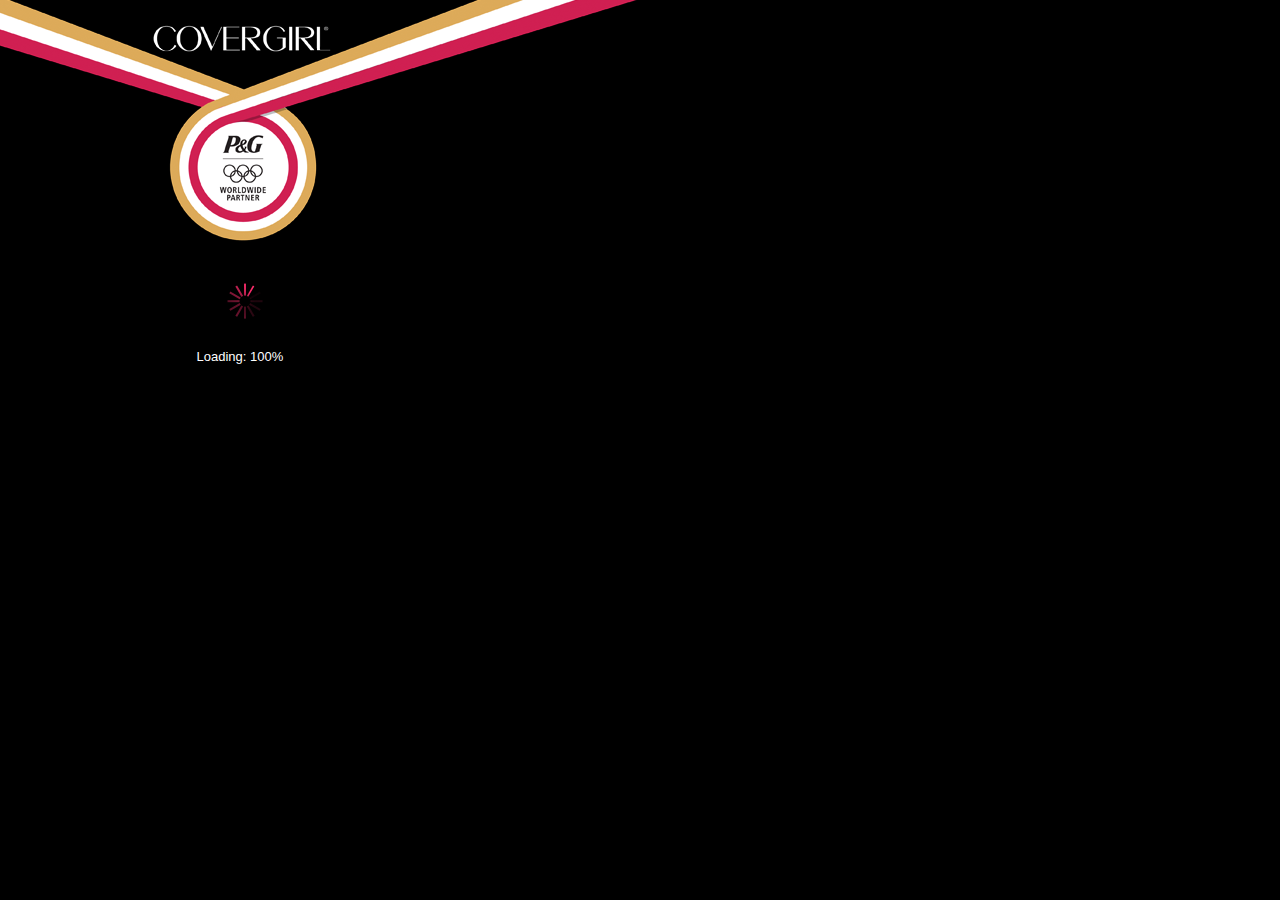
<file: index.html>
<!doctype html>
<!--[if lt IE 7]> <html class="no-js ie6 oldie" lang="en"> <![endif]-->
<!--[if IE 7]>    <html class="no-js ie7 oldie" lang="en"> <![endif]-->
<!--[if IE 8]>    <html class="no-js ie8 oldie" lang="en"> <![endif]-->
<!--[if gt IE 8]><!--> <html class="no-js" lang="en"> <!--<![endif]-->
<head>
  <meta charset="utf-8">
  <meta http-equiv="X-UA-Compatible" content="IE=edge,chrome=1">
  <title> Olympic Games</title>
  <meta name="description" content=" Olympic Games">  
  <meta name="viewport" content="width=device-width, initial-scale=1, maximum-scale=1">
  <meta name="robots" content="nofollow" />
  <!-- put favicon.ico later -->

  <link rel="stylesheet" href="css/main.css">
  
  <script src="js/libs/modernizr-2.5.3.min.js"></script>


</head>

<body>

<div id="wrapper" class="home">
<div id="container">
<!-- display a logo and loading txt while we load the stuff  -->
<div id="preloader">
	<img class="pre-logo" src="img/layout/cg-logo.png" width="944" height="342" alt="Preload Logo" />		
	<div id="loadinggif"><img src="img/layout/ajax-loader.gif" alt="Loading.." />
	<div id="loadingtext">Loading...</div></div>
</div>  

<div id="logo"></div>
	
	<div id="background-image-1"></div>
	<div id="background-image-2"></div>
	<div id="background-image-3"></div>
	
	<p class="home-caption">Click to discover our athletes and find your inner strength and beauty!</p>
	<div id="call-outs">
		<div id="marlen" class="call-out">
			<p><a href="detail.html#marlen_story" title="Marlen" data-athlete="marlen">Marlen Esparaza - U.S. Boxing</a></p>
		</div>
		<div id="jen" class="call-out">
			<p><a href="detail.html#jennifer_story" title="Jennifer" data-athlete="jennifer">Jennifer Kessy - U.S. Volleyball</a></p>
		</div>
		<div id="mary" class="call-out last">			
			<p><a href="detail.html#mary_story" title="Mary" data-athlete="mary">Mary Spencer - U.S. Boxing</a></p>
		</div>
		<div class="clear"></div>
	 </div>
	
	
	<!-- Bottom -->	
	<div id="bottom">
		<div id="twitter">Cheer for our girls on Twitter! <a href="https://twitter.com/" target="_blank">#strongbeautiful</a></div>
		<div id="footer">
			<ul>
				<li class="contact-us"><a href="#" title="Contact Us" target="_blank">Contact Us</a></li>
				<li class="terms"><a href="#" title="Terms and Conditions" target="_blank">Terms and Conditions</a></li>
				<li class="privacy"><a href="#" title="Privacy Statement" target="_blank">Privacy Statement</a></li>
				<li class="facebook"><a href="https://www.facebook.com/" title="Facebook" target="_blank">Facebook</a></li>
				<li class="twitter"><a href="https://www.twitter.com/" title="Twitter" target="_blank">Twitter</a></li>
				<li class="youtube last"><a href="http://www.youtube.com/user/" title="Youtube" target="_blank">Youtube</a></li>				
			</ul>
			<div class="clear"></div>
		</div>
	</div>
</div><!-- end container -->
</div><!-- end wrapper -->

	
  <script type="text/javascript">
		var  =  || {};
		.Config = {
        //server side config if any			
		};
  </script>  
  
  <!-- Grab Google CDN's jQuery, with a protocol relative URL; fall back to local if offline -->
  <script src="//ajax.googleapis.com/ajax/libs/jquery/1.7.2/jquery.min.js"></script>
  <script>window.jQuery || document.write('<script src="js/libs/jquery-1.7.2.min.js"><\/script>')</script>


  <!-- scripts concatenated and minified via ant build script-->    

  <script type='text/javascript' src='js/libs/jquery.scrollTo-min.js'></script>
  <script type='text/javascript' src='js/libs/jquery.localscroll-1.2.7-min.js'></script>  
  <script type='text/javascript' src='js/libs/jquery.touchwipe.1.1.1.js'></script>  
  <script type='text/javascript' src='js/preloadImages.js'></script>
  <script type='text/javascript' src='js/rotateBgImages.js'></script>
  <script type='text/javascript' src='js/default.js'></script>  
    
  <!-- end scripts-->

	

  <script>
    window._gaq = [['_setAccount','UA-1733921-1'],['_trackPageview'],['_trackPageLoadTime']];
    Modernizr.load({
      load: ('https:' == location.protocol ? '//ssl' : '//www') + '.google-analytics.com/ga.js'
    });
  </script>


  <!-- Prompt IE 6 users to install Chrome Frame. Remove this if you want to support IE 6.
       chromium.org/developers/how-tos/chrome-frame-getting-started -->
  <!--[if lt IE 7 ]>
    <script src="//ajax.googleapis.com/ajax/libs/chrome-frame/1.0.3/CFInstall.min.js"></script>
    <script>window.attachEvent('onload',function(){CFInstall.check({mode:'overlay'})})</script>
  <![endif]-->
  
</body>
</html>
</file>
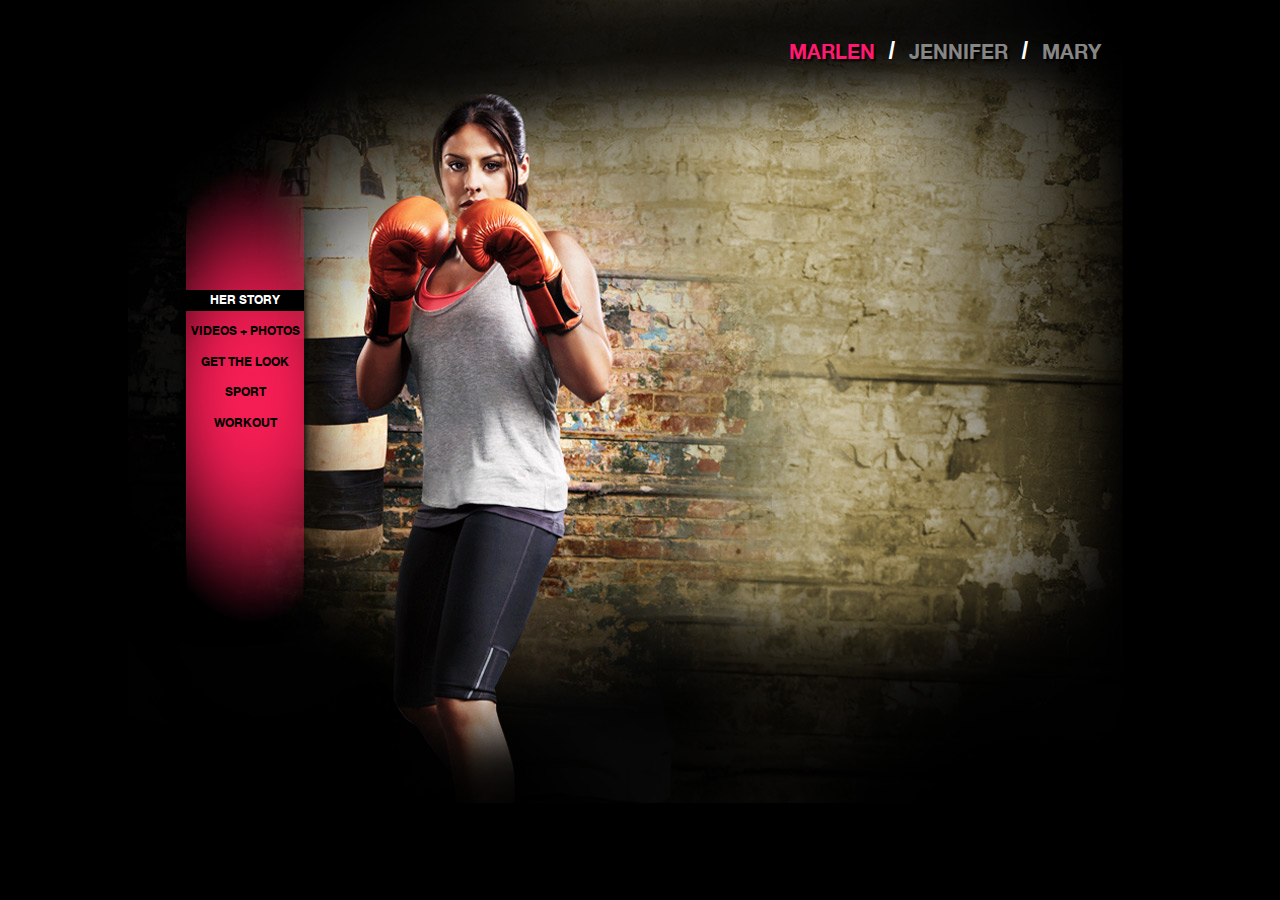
<file: detail.html>
<!doctype html>
<!--[if lt IE 7]> <html class="no-js ie6 oldie" lang="en"> <![endif]-->
<!--[if IE 7]>    <html class="no-js ie7 oldie" lang="en"> <![endif]-->
<!--[if IE 8]>    <html class="no-js ie8 oldie" lang="en"> <![endif]-->
<!--[if gt IE 8]><!--> <html class="no-js" lang="en"> <!--<![endif]-->
<head>
  <meta charset="utf-8">
  <meta http-equiv="X-UA-Compatible" content="IE=edge,chrome=1">
  <title> Olympic Games</title>
  <meta name="description" content=" Olympic Games">  
  <meta name="viewport" content="width=device-width, initial-scale=1, maximum-scale=1">
  <meta name="robots" content="nofollow" />
  <!-- put favicon.ico later -->
  
  <!-- Main fleXcroll styles for modern browsers-->
  <link rel="stylesheet" href="css/flexcrollstyles.css" type="text/css" />
  <!--[if IE 6]>
  <link href="css/flexcroll_ie6_styles.css" rel="stylesheet" type="text/css" />
  <![endif]-->  
  <link rel="stylesheet" href="css/font.css" type="text/css" />  
  <link rel="stylesheet" href="css/main.css" type="text/css" />
  
  <!--  jqModal Styling -->
  <link type="text/css" rel="stylesheet" media="all" href="css/jqModal.css" />
  
  <script src="js/libs/modernizr-2.5.3.min.js"></script>
 
  
</head>

<body>
<div id="wrapper">

<div id="container">
	<div id="logo"><a href="index.html"></a></div>
	<div id="top">		
		<div id="top_nav">
			<ul id="main_nav"><!-- load the first girl by default -->
				<li id="marlen"><a href="#marlen_story" title="Marlen" class="active" data-athlete="marlen">Marlen</a></li>
				<li class="divider">/</li>
				<li id="jennifer"><a href="#jennifer_story" title="Jennifer" data-athlete="jennifer">Jennifer</a></li>
				<li class="divider">/</li>
				<li id="mary" class="last"><a href="#mary_story" title="Mary" data-athlete="mary">Mary</a></li>
			</ul>			
		</div>		
		<div id="left_nav">    
			<ul id="subsection_nav"><!-- load the first girl's sections by default -->			  
			  <li id="story"><a href="#marlen_story" title="Her Story" class="active" data-section="story">Her story</a></li>
			  <!-- <li id="qa"><a href="#marlen_qa" title="QA" data-section="qa">Q &amp; A</a></li>	-->
			  <li id="watch"><a href="#marlen_watch" title="Videos and Photos" data-section="watch">Videos &#43; Photos</a></li>
			  <li id="look"><a href="#marlen_look" title="Get the look" data-section="look">Get the look</a></li>
			  <li id="sport"><a href="#marlen_sport" title="sport" data-section="sport">sport</a></li>
			  <li id="workout"><a href="#marlen_workout" title="workout" data-section="workout">workout</a></li> 
			  <!-- <li id="recipe"><a href="#marlen_recipe" title="recipe" data-section="recipe">recipe</a></li>			-->  
			</ul>			
		</div>		
	</div>																
	<div id="content">
		<div class="section">
				<div class="sub story" id="marlen_story">
					<h2>Marlen Bio</h2>					
				</div>
				<div class="sub story" id="jennifer_story">
					<h2>Jen Bio</h2>															
				</div>
				<div class="sub story" id="mary_story">
					<h2>Mary Bio</h2>					
				</div>		
		</div>
		<!-- 
		<div class="section">
				<div class="sub" id="marlen_qa">
					<h2>Marlen Q &amp; A</h2>
				</div>
				<div class="sub" id="jennifer_qa">
					<h2>Jen Q &amp; A</h2>
				</div>
				<div class="sub" id="mary_qa">
					<h2>Mary Q &amp; A</h2>
				</div>
			</div>
		-->
		<div class="section">
				<div class="sub" id="marlen_watch">
					<h2>Marlen Watch</h2>
				</div>
				<div class="sub" id="jennifer_watch">
					<h2>Jen Watch</h2>
				</div>
				<div class="sub" id="mary_watch">
					<h2>Mary Watch</h2>
				</div>								
			</div>
		<div class="section">
				<div class="sub" id="marlen_look">
					<h2>Marlen Look</h2>
				</div>
				<div class="sub" id="jennifer_look">
					<h2>Jen Look</h2>
				</div>
				<div class="sub" id="mary_look">
					<h2>Mary Look</h2>
				</div>
			</div>
		<div class="section">
				<div class="sub" id="marlen_sport">
					<h2>Marlen Sport</h2>
				</div>
				<div class="sub" id="jennifer_sport">
					<h2>Jen Sport</h2>					
				</div>
				<div class="sub" id="mary_sport">
					<h2>Mary Sport</h2>
				</div>
			</div>		 
		<div class="section">
				<div class="sub" id="marlen_workout">
					<h2>Marlen Workout</h2>
				</div>
				<div class="sub" id="jennifer_workout">
					<h2>Jen Workout</h2>
				</div>
				<div class="sub" id="mary_workout">
					<h2>Mary Workout</h2>
				</div>
			</div>
		
		<!-- 
		<div class="section">
				<div class="sub" id="marlen_recipe">
					<h2>Marlen Recipe</h2>
				</div>
				<div class="sub" id="jennifer_recipe">
					<h2>Jen Recipe</h2>
				</div>
				<div class="sub" id="mary_recipe">
					<h2>Mary Recipe</h2>
				</div>
			</div>
		-->
	</div>
	<div class="jqmWindow" id="look-modal">
		<a href="#" class="jqmClose">Close x</a>		
		<div class="copy">
			<h2> Olympic Games Limited-Edition Products</h2>
			<p>Your favorite  products are going for the gold! Find our  Olympic Games Limited-Edition Packaging at a store near you.</p>
		</div>
	</div>
	

	<!-- Bottom -->	
	<div id="bottom">
		<div id="twitter">Cheer for our girls on Twitter! <a href="https://twitter.com/" target="_blank">#strongbeautiful</a></div>
		<div id="footer">
			<ul>
				<li class="contact-us"><a href="#" title="Contact Us" target="_blank">Contact Us</a></li>
				<li class="terms"><a href="#" title="Terms and Conditions" target="_blank">Terms and Conditions</a></li>
				<li class="privacy"><a href="#" title="Privacy Statement" target="_blank">Privacy Statement</a></li>
				<li class="facebook"><a href="https://www.facebook.com/" title="Facebook" target="_blank">Facebook</a></li>
				<li class="twitter"><a href="https://www.twitter.com/" title="Twitter" target="_blank">Twitter</a></li>
				<li class="youtube last"><a href="http://www.youtube.com/user/" title="Youtube" target="_blank">Youtube</a></li>				
			</ul>
			<div class="clear"></div>
		</div>
	</div>
</div><!-- end container -->
</div><!-- end wrapper -->

	
  <script type="text/javascript">
		var  =  || {};
		.Config = {
        //server side config if any			
		};
  </script>  
  
  <!-- Grab Google CDN's jQuery, with a protocol relative URL; fall back to local if offline -->
  <script src="//ajax.googleapis.com/ajax/libs/jquery/1.7.2/jquery.min.js"></script>
  <script>window.jQuery || document.write('<script src="js/libs/jquery-1.7.2.min.js"><\/script>')</script>


  <!-- scripts concatenated and minified via ant build script-->    

  <script type='text/javascript' src='js/libs/jquery.scrollTo-min.js'></script>
  <script type='text/javascript' src='js/libs/jquery.localscroll-1.2.7-min.js'></script>  
  <script type='text/javascript' src='js/libs/jquery.touchwipe.1.1.1.js'></script>  
  <script type='text/javascript' src='js/libs/flexcroll.js'></script>  
  <script type='text/javascript' src='js/libs/jquery.cycle.all.js'></script>  
  <script type="text/javascript" src="js/libs/jqModal.js"></script>
  <script type='text/javascript' src='js/default.js'></script>  
  
              
 
<script type="text/javascript" src="http://cdn.socialtwist.com/2011102855189/script.js"></script>

  <!--[if lt IE 9]>
	<script src="http://css3-mediaqueries-js.googlecode.com/svn/trunk/css3-mediaqueries.js"></script>
	<script src="js/libs/json2.js"></script>
<![endif]-->
  
  <!-- end scripts-->

	
 



  <!-- Prompt IE 6 users to install Chrome Frame. Remove this if you want to support IE 6.
       chromium.org/developers/how-tos/chrome-frame-getting-started -->
  <!--[if lt IE 7 ]>
    <script src="//ajax.googleapis.com/ajax/libs/chrome-frame/1.0.3/CFInstall.min.js"></script>
    <script>window.attachEvent('onload',function(){CFInstall.check({mode:'overlay'})})</script>
  <![endif]-->
  
</body>
</html>
</file>
<file: css/main.css>
/* =============================================================================
   HTML5 display definitions
   ========================================================================== */

article, aside, details, figcaption, figure, footer, header, hgroup, nav, section { display: block; }
audio, canvas, video { display: inline-block; *display: inline; *zoom: 1; }
audio:not([controls]) { display: none; }
[hidden] { display: none; }

/* =============================================================================
   Base
   ========================================================================== */

/*
 * 1. Correct text resizing oddly in IE6/7 when body font-size is set using em units
 * 2. Force vertical scrollbar in non-IE
 * 3. Prevent iOS text size adjust on device orientation change, without disabling user zoom: h5bp.com/g
 */

html { font-size: 100%; overflow-y: scroll; -webkit-text-size-adjust: 100%; -ms-text-size-adjust: 100%;height:100%; }

body { margin: 0; font-size: 13px; line-height: 1.231; background: #000;height:100%; }

body, button, input, select, textarea { font-family: sans-serif; color: #222; }

/* 
 * Remove text-shadow in selection highlight: h5bp.com/i
 * These selection declarations have to be separate
 * Also: hot pink! (or customize the background color to match your design)
 */

::-moz-selection { background: #fe57a1; color: #fff; text-shadow: none; }
::selection { background: #fe57a1; color: #fff; text-shadow: none; }


/* =============================================================================
   Links
   ========================================================================== */

a { color: #00e; text-decoration: none; }
a:visited { color: #551a8b; }
a:hover { color: #06e; }
a:focus { outline: none; noFocusLine: expression(this.onFocus=this.blur());}

/* Improve readability when focused and hovered in all browsers: h5bp.com/h */
a:hover, a:active { outline: 0; }


/* =============================================================================
   Typography
   ========================================================================== */

abbr[title] { border-bottom: 1px dotted; }

b, strong { font-weight: bold; }

blockquote { margin: 1em 40px; }

dfn { font-style: italic; }

hr { display: block; height: 1px; border: 0; border-top: 1px solid #ccc; margin: 1em 0; padding: 0; }

ins { background: #ff9; color: #000; text-decoration: none; }

mark { background: #ff0; color: #000; font-style: italic; font-weight: bold; }

/* Redeclare monospace font family: h5bp.com/j */
pre, code, kbd, samp { font-family: monospace, monospace; _font-family: 'courier new', monospace; font-size: 1em; }

/* Improve readability of pre-formatted text in all browsers */
pre { white-space: pre; white-space: pre-wrap; word-wrap: break-word; }

q { quotes: none; }
q:before, q:after { content: ""; content: none; }

small { font-size: 85%; }

/* Position subscript and superscript content without affecting line-height: h5bp.com/k */
sub, sup { font-size: 75%; line-height: 0; position: relative; vertical-align: baseline; }
sup { top: -0.5em; }
sub { bottom: -0.25em; }


/* =============================================================================
   Lists
   ========================================================================== */

ul, ol { margin:0 ; padding:0; list-style: none;}
dd { margin: 0 0 0 40px; }
nav ul, nav ol { list-style: none; list-style-image: none; margin: 0; padding: 0; }


/* =============================================================================
   Embedded content
   ========================================================================== */

/*
 * 1. Improve image quality when scaled in IE7: h5bp.com/d
 * 2. Remove the gap between images and borders on image containers: h5bp.com/e 
 */

img { border: 0; -ms-interpolation-mode: bicubic; vertical-align: middle; }

/*
 * Correct overflow not hidden in IE9 
 */

svg:not(:root) { overflow: hidden; }


/* =============================================================================
   Figures
   ========================================================================== */

figure { margin: 0; }


/* =============================================================================
   Forms
   ========================================================================== */

form { margin: 0; }
fieldset { border: 0; margin: 0; padding: 0; }

/* Indicate that 'label' will shift focus to the associated form element */
label { cursor: pointer; }

/* 
 * 1. Correct color not inheriting in IE6/7/8/9 
 * 2. Correct alignment displayed oddly in IE6/7 
 */

legend { border: 0; *margin-left: -7px; padding: 0; }

/*
 * 1. Correct font-size not inheriting in all browsers
 * 2. Remove margins in FF3/4 S5 Chrome
 * 3. Define consistent vertical alignment display in all browsers
 */

button, input, select, textarea { font-size: 100%; margin: 0; vertical-align: baseline; *vertical-align: middle; }

/*
 * 1. Define line-height as normal to match FF3/4 (set using !important in the UA stylesheet)
 * 2. Correct inner spacing displayed oddly in IE6/7
 */

button, input { line-height: normal; *overflow: visible; }

/*
 * Reintroduce inner spacing in 'table' to avoid overlap and whitespace issues in IE6/7
 */

table button, table input { *overflow: auto; }

/*
 * 1. Display hand cursor for clickable form elements
 * 2. Allow styling of clickable form elements in iOS
 */

button, input[type="button"], input[type="reset"], input[type="submit"] { cursor: pointer; -webkit-appearance: button; }

/*
 * Consistent box sizing and appearance
 */

input[type="checkbox"], input[type="radio"] { box-sizing: border-box; }
input[type="search"] { -webkit-appearance: textfield; -moz-box-sizing: content-box; -webkit-box-sizing: content-box; box-sizing: content-box; }
input[type="search"]::-webkit-search-decoration { -webkit-appearance: none; }

/* 
 * Remove inner padding and border in FF3/4: h5bp.com/l 
 */

button::-moz-focus-inner, input::-moz-focus-inner { border: 0; padding: 0; }

/* 
 * 1. Remove default vertical scrollbar in IE6/7/8/9 
 * 2. Allow only vertical resizing
 */

textarea { overflow: auto; vertical-align: top; resize: vertical; }

/* Colors for form validity */
input:valid, textarea:valid {  }
input:invalid, textarea:invalid { background-color: #f0dddd; }


/* =============================================================================
   Tables
   ========================================================================== */

table { border-collapse: collapse; border-spacing: 0; }
td { vertical-align: top; }


/* ==|== primary styles =====================================================
   Author: Ohn	
   ========================================================================== */
/* General ***/
.clear {clear: both; font-size; 1px; height: 0; overflow: hidden}

/* Structure ***/
/* page container */
#wrapper {
		width: 100%; 
		margin: 0 auto;
		position: relative;
		height:100%;
	}
	#container {
		position: relative;
		width: 1024px; 
		background: #000;
		margin: 0 auto;
		}
	#logo {
		width: 944px;height: 342px;
		background: transparent url(../img/layout/cg-logo.png) no-repeat 0 0;	
		position: relative; top: -93px; left:-356px;
		z-index: 2998;
		display: none; 
		margin: 0; padding: 0;
		}
		#logo a {
			display: block;
			height: 130px;
			left: 398px;
			position: absolute;
			text-indent: -9999px;
			top: 200px;
			width: 144px;
			}
	#preloader {
		width: 1944px;height: 972px;margin: 0 auto 0 -365px;top: -93px;
		position: absolute;z-index: 2999;
		background-color:#000;
		}
	#preloader .pre-logo {
	    padding-left:365px;
		}
	#loadingtext {}
	#loadinggif {width: 365px; height: 100px; margin: 0 auto;color: #fff;}

/* top */
	#top #left_nav {
		width: 130px; height: 460px;
		background: transparent url(../img/layout/left-nav.png) no-repeat 0 0;
		position: absolute; top: 165px; left: 52px; z-index: 2997;
		}	 
	#top #left_nav ul {
		margin: 125px 0 0 0; padding: 0;
		list-style: none;
		text-align: center;
		}
	#top #left_nav ul li {
		margin: 0 0 10px 0;
		}
	#top #left_nav a, #top #left_nav a:visited, body.touch #top #left_nav a:hover {
		font-family: 'HelveticaNeueLTStdBold'; font-size: 12px; 
		color: #000; 
		text-transform: uppercase; 	
		display: block; width: 118px;
		margin: 0 0 0 6px; padding: 3px 0; 
		background: none;
		}	
	#top #left_nav a.active, body.touch #top #left_nav a.active, #top #left_nav a:hover {
		background: #000000; color: #ffffff;
		}
	#top #top_nav {
		position: absolute; top: 36px; right: 5%; z-index: 2998;
		}
	#top #top_nav  ul {
		margin: 0; padding: 0;
		list-style: none;
		}	
	#top #top_nav  ul  li {
		display: inline;
		}
	#top #top_nav  ul  li.divider {
		color:#FFF;
		padding:0 10px;
		font-size: 24px;
		font-weight: bold;
		}
	#top #top_nav  ul  li.last {
		margin-right: 0;
		}
	#top #top_nav  ul  li a, #top #top_nav  ul  li a:visited,body.touch #top #top_nav  ul  li a:hover {
		font-family: 'HelveticaNeueLTStdBold'; font-size: 20px; color: #868685; 
		text-transform: uppercase; 		
		text-shadow: 2px 2px 2px #000;
		}
	#top #top_nav  ul  li a.active, body.touch #top #top_nav  ul  li a.active, #top #top_nav  ul  li a:hover {
		color: #ff196f;
		}
	
/* bottom */
#bottom {
	position: absolute; top:85%; z-index: 2998; 
	left: 0; display: none;
	}		
	#bottom #twitter {
		background: transparent url(../img/layout/twitter-bg.png) no-repeat 0 0;
		height: 35px; width: 831px;
		margin: 0 auto; padding: 13px 0 0 165px;
		color: #000; font-style: italic; font-size: 14px;
	}	
		#bottom #twitter a, #bottom #twitter a:visited {
			color: #000; font-weight: bold;
		}
		#bottom #twitter a:hover {
			text-decoration: underline;
		}
	#bottom #footer ul {
	  list-style: none outside none;
	  margin: -10px 0 0 164px;
	  padding: 0;
	}		
	#bottom #footer  ul li {
		display: block; float: left;
		margin: 0; padding: 0;			
	}
	#bottom #footer  ul li.last a{
		padding-right: 0;
		border-right: none;
	}
	#bottom #footer  ul li a, #bottom #footer  ul li a:visited {
		text-transform: uppercase;
		font-size: 8px; color: #808080;	
		margin: 0;
		padding: 0 5px;
		border-right: 1px solid #808080;
		}		
	#bottom #footer  ul li a, #bottom #footer  ul li a:visited {
		color: #808080;
		}
	#bottom #footer  ul li.facebook a, #bottom #footer  ul li.twitter a, #bottom #footer  ul li.youtube a {
		display: block; text-indent: -9999px;
		}	
	#bottom #footer  ul li.facebook a {
		width: 42px; height: 10px;  
		background: transparent url(../img/layout/facebook.png) no-repeat 0 0;	
		margin: 4px 0 0 5px; padding-right: 0;
		}
	#bottom #footer  ul li.twitter a { 
		width: 38px; height: 10px;
		background: transparent url(../img/layout/twitter.png) no-repeat 0 0;	
		margin: 5px 0 0 5px; padding-right: 0;
		}
	#bottom #footer  ul li.youtube a { 
		width: 33px; height: 13px;
		background: transparent url(../img/layout/youtube.png) no-repeat 0 0;	
		margin: 3px 0 0 5px;
		}
		#bottom #footer .language {
			float: right;
			}	
			#bottom #footer .language, #bottom #footer .language a {
				text-transform: uppercase; font-weight: bold; color: #808080;
				font-size: 10px;
				}
				#bottom #footer .language a:hover, #bottom #footer .language .active {
					color: #ffffff;
					}
				#bottom #footer .language .divider {			
					color: #FF196F	
				}	
		
/* home */
.home #background-image-1 {
	background: transparent url(../img/home/home_bg1.jpg) no-repeat top right;	
	width: 1010px; height: 972px;
	position: absolute; top: 0;
	z-index: 2990;
	display: none;
	}
.home #background-image-2 {
	background: transparent url(../img/home/home_bg2.jpg) no-repeat top right;	
	width: 1010px; height: 972px;
	position: absolute; top: 0;
	z-index: 2991;
	display: none;
	}
.home #background-image-3 {
	background: transparent  url(../img/home/home_bg3.jpg) no-repeat top right;	
	width: 1010px; height: 972px;
	position: absolute; top: 0;
	z-index: 2992;
	display: none;
	}	
	.home .home-caption {		
		font-weight: bold; font-size: 12px; color: #ffffff;
		position: absolute; top: 480px; left: 102px; z-index: 2998;
		display: none;
		}
	.home #call-outs {		
		position: absolute;	top: 520px; left: 102px;
		z-index: 2998;
		width: 816px; height: 122px;
		display: none;
		}
	.home .call-out {
		width: 260px; height: 122px; float: left;	
		margin: 0 18px 0 0;
		}
		.home .call-out p {
			padding: 0; margin: 0;
			}
	.home .call-out.last {
		margin-right: 0;
		}
	.home .call-out h2 {
		text-indent: -9999px;
		}
	.home .call-out a {
		display: block; width: 260px; height: 122px;
		text-indent: -9999px;
		}		
	.home #marlen {
		background: transparent url(../img/home/marlen-tout.jpg) no-repeat top center;
		}
	.home #jen {
		background: transparent url(../img/home/jen-tout.jpg) no-repeat top center;
		}
	.home #mary {
		background: transparent url(../img/home/mary-tout.jpg) no-repeat top center;
		}	
		
/* Sections ***/
#content, .section{
	padding:0;
	margin:0;
	list-style:none;
}
#content{ /* view port */
	float:left; overflow:hidden;
	width:100%; height:803px;		
    position: absolute; left: 0; top: 0; /*z-index:2996;	*/
}

.section{
	width:3072px;
	position:relative;	
}

	.section .sub{
		position:relative;
		float:left;
		padding:0;
		width:1024px;
		height:803px;	
	}
		.section .sub p{
			width:550px;
			/*margin:16px 0;*/
			font-size:80%;
			line-height:1.4em;
		}
		.section .next, .section .prev{
			font-size:18px;
			position:absolute;
			bottom:15px;
			letter-spacing:-2px;
		}
		.section .next{
			right:30px;
		}
		.section .prev{
			left:30px;
		}
		.section h2 {
			display: none;
		}
		.section div.detail 
		{
			position:relative;			
			color: #FFF;
			float:right;
			top:80px;
			padding: 30px;
			display: block;
			font-size: 115%;
			font-family: Arial,sans-serif;
			width:450px;
			/*z-index:11;*/
			z-index: 2999;
			margin-right:25px;
		}
		.section div.detail h2 {
			display: block; margin: 0 0 20px 0;
		}
		.section div.detail h2 span {
			display: block;
			width: 100%;
		}		
		.section div.detail h2 .regular {
			font-family: 'HelveticaNeueLTStdBold'; font-size: 16px;
			text-transform: uppercase; color: #ffffff;
			line-height: 1;
		}
		.section div.detail h2 .satellite-pink {
			font-family: 'SatelliteRegular'; font-size: 48px;
			text-transform: uppercase; color: #ff196f;
			line-height: 1; 
		}
		.section div.detail h2 .satellite-white {
			font-family: 'SatelliteRegular'; font-size: 48px;
			text-transform: uppercase; color: #ffffff;
		}	
		.section div.detail h3 {
			text-transform: uppercase; font-size: 13px;
			margin: 0 0 5px 0;
		}
		.section div.detail p, .section div.detail h2 {
			width: 100%;
			position:relative;
			z-index:1;
		}		
		.section div.detail .flags {
			font-weight: bold; 		
			background: transparent url(../img/layout/flags.gif) no-repeat 0 0;
			height: 17px;
			padding: 0 0 0 35px;
			margin: -7px 0 7px 0;
		}
		.section div.detail .us-flag {
			background-position: 0 0;
		}
		.section div.detail .canada-flag {
			background-position: 0 -17px;
		}
		.section div.detail div.bg 
		{
			position:absolute;
			z-index:0;
			top:0;left:0;
			height:100%;
			width:100%;
			background-color: #000;
			opacity: .7;
			filter:alpha(opacity=70);
		}		
		.section div.detail ul {
			margin: 0; padding: 0;
			list-style-type:disc;
		}
		.section div.detail ul  li{
			color: #fff; font-size: 11px;
			padding: 0 0 5px 0;
		}
		.section div.detail div.note  {
			margin: 20px 0 0 0;
			float: right;
		}
		.section div.detail .nav {font-family: 'SatelliteRegular'; ext-transform: uppercase; color: #ffffff; font-size: 30px;}
		.section div.detail .nav  a, .section div.detail .nav  a:visited {
			font-family: 'HelveticaNeueLTStdRegular'; color: #ff196f; font-size: 50px
			}		 
		.section div.story div.banner 
		{
			position:absolute;
			z-index:0;
			bottom:200px; right:70px;
			height:73px;
			width:284px;
			background: transparent url(../img/layout/banner.png) no-repeat 0 0;			
		}
		.section .note {			
			text-align: right;
		}
		.section .note a, .section .note a:visited {
			font: 85% normal;
			font-family: Arial,sans-serif;
		}		
		a.download  {
			color: #ff196f;
			text-transform: uppercase; 
			font-size: 12px;
			font-weight: bold;
			font-family: Arial,sans-serif;
		}
		a.share
		{
			background:url(../img/layout/arrow.png) right 4px no-repeat;
			margin-right:10px;
			padding-right:13px;
			display:inline-block;
			color:#fff;				
			position:relative;
			z-index:1;
		}
		a.share span {
			font-style: italic;
			}
		a.share img {
			margin-top: -2px;
		}
		.sharethisbutton {
			border: 0; background:url(../img/layout/arrow.png) right 4px no-repeat;
			margin-right:10px;
			padding:0 13px 0 0;
			color:#fff;
		}
	
	

	
	
	/**********  Story Section  ***********/	
	.section div.detail.story 
	{
		height:350px;
		width:41%;
		padding:2%;
		margin-right:5%;
		top: 110px;
	}	
	.section div.detail.story div.bg {
		min-height: 390px;
	}
	
	/**********  QA Section  ***********/	
	.section div.detail.qa
	{		
		background:url(../img/layout/qa-bg.png) right;		
		top: 329px;
		width: 616px; height: 217px;
	}
	.section div.detail.qa h2
	{
		margin: 0 0 10px 0;
	}
	.section div.detail.qa p
	{
		margin-top: 0;
	}
	.section div.detail.qa div.left, .section div.detail.qa div.right
	{		
		float:left;
	}
	.section div.detail.qa div.left
	{
		width:248px;
		border-right:1px solid #8c8a8b;
	}
	.section div.detail.qa div.left p {width: 228px;}

	.section div.detail.qa div.right
	{
		width:345px;
		overflow:auto;
		margin: 0 0 0 20px;
	}
	
	/**********  Watch Section  ***********/	
	.section div.detail.watch 
	{
		height:480px;
		width:56%;		
		padding:  2% 5%;
		margin: 0 5% 0 0;
		
	}		
	.section div.detail.watch h2 {
		margin: 0 0 5px 0;
		width: 200px; float: left;
	}	
	.section div.detail.watch .tab-nav {
		width: 100px; float: right;
		position: relative; z-index: 1;
		margin: 45px 0 10px 0;
	}
	.section div.detail.watch .tab-container {
		position: relative; z-index: 1;
	}
	.section div.detail.watch .tab-nav a, .section div.detail.watch .tab-nav a:visited {
		font-family: 'HelveticaNeueLTStdRegular'; font-size: 14px; color: #666666;		
	}
	.section div.detail.watch .tab-nav a:hover, .section div.detail.watch .tab-nav a.active {
		color: #FF196F;
	}
	.section div.detail.watch .tab-nav .divider {
		font-size: 13px; margin: 0 10px;
	}		
	.section div.detail.watch #videos, .section div.detail.watch #photos
	{
		display:none;
		position:relative;
		z-index:1;	
	}
	.section div.detail.watch section {
		width: 100%; height: 100%
	}
	.section div.detail.watch iframe
	{
		width:100%; height:100%;
		max-height: 311px;		
		margin:0; border: none;
	}
	.section div.detail.watch .gallery, .section div.detail.watch .video-player, .section div.detail.watch .video-slider {
		width: 571px; height: 311px;
		border:1px solid #4e5252;
		overflow: hidden;
	}
	.section div.detail.watch #photos  .caption {
		font-size: 12px; text-transform: uppercase;
		position: absolute; top: 92%; right: 10px; z-index: 2998;
		width:100px; text-align: right;		
	}
	.section div.detail.watch  .nav a
	{
		font-size: 1em; line-height: 1em; color: #eaeaea;
		background: #5e5e5e; 	
		padding: 0 7px 5px 7px;		
		position: absolute; top: 107%; z-index: 2999;
	}
	.section div.detail.watch  .prev-control {
		left: -17px;
	}
	.section div.detail.watch  .next-control {
		right: -17px;
	}
	.section div.detail.watch  .nav a:hover {
		color: #FF196F;
	}	
	.section div.detail.watch .thumb-nav-container { position: absolute !important; top: 328px; left: 0; z-index: 2999; width: 100%}	
	.section div.detail.watch .thumb-nav li { width: 107px; float: left; margin-right: 9px; list-style: none; position: relative; padding: 0 }
	.section div.detail.watch .thumb-nav li:last-child {margin-right: 0}
	.section div.detail.watch .thumb-nav a { width: 107px; display: block;}	
	.section div.detail.watch .thumb-nav a:focus { outline: none; }
	.section div.detail.watch .thumb-nav img { border: none; display: block }
	.section div.detail.watch .thumb-nav .overlay {cursor: pointer; position: absolute; top: 0; bottom: 0; background: #ffffff; width: 100%; height: 100%; opacity: .4; filter:alpha(opacity=40); }
	.section div.detail.watch .thumb-nav li.activeSlide .overlay {opacity: 0; filter:alpha(opacity=0);}	
	.section div.detail.watch .note {
		position: absolute; right: 5%; bottom: -8%;
		}	
	
	/**********  Look Section  ***********/	
	.section div.detail.look 
	{
		height:200px;
		/*width:333px;*/
		width: 34.5%;
		padding: 0;
		margin: 0;
		top: 390px;
	}
	.section div.detail.look ul {
		margin-left: 15px;
	}
	.section div.detail.look div.bg  {
		background: none;
	}
	.section div.detail.look .note {
		text-align: left;
	}
	.section div.detail.look .modal-callout a {
		display: block; height: 320px; width: 385px;
		position: absolute; right: 0; top: -330px;
		text-indent: -9999px;
		z-index: 2999;
	}
	#look-modal {
		width: 508px; height: 395px;
		background: transparent url(../img/layout/popup-bg.jpg) no-repeat 0 0;
		padding: 0;
	}
	#look-modal .jqmClose {
		text-transform: uppercase;
		font-size: 9px; font-weight: bold;
		float: right;
		color: #000000;
		margin: 11px 14px 0 0;
	}
	#look-modal .jqmClose:hover {
		text-decoration: underline;
	}
	#look-modal .copy {
		position: absolute; top: 60px; right: 35px;
		width: 157px; height: 180px;
	}
	#look-modal p {
		font-size: 11px; line-height: 16px; margin: 0;
	}
	#look-modal h2 {
		color: #FF196F; font-size: 19px; line-height: 25px;
		margin: 0 0 5px;		
	}
	#mary_look .info h2 {margin-bottom: 5px;}
	
	/**********  Sport Section  ***********/	
	.section div.detail.sport 
	{
		height:492px;
		/*width:333px;*/
		width: 33.5%;
		padding: 0;
		margin: 0 2% 0 0;
		top: 120px;
	}
	.section div.detail.sport div.bg {
		display: none;
	}
	.section div.detail.sport h2 span {
		display: inline;
	}	
	.section div.detail.sport .note {text-align: left}
	
	/**********  Workout Section  ***********/	
	.section div.detail.workout
	{
		height:546px;
		width:60%;
		margin-right: 5%;
		top: 83px;
	}
		.section div.detail.workout h2 {
			margin: 0; padding: 0;
			}
		.section div.detail.workout .tagline {
			padding: 0; margin: 0 0 10px 0;
			}
		.section div.detail.workout .download-link{
			background: #000000;
			margin: 0;
			padding: 5px;
			width: 607px;	
			}
			.section div.detail.workout .download-link img{
				margin-top: -7px;
				}
		.section div.detail.workout .note {
			text-align: left;
			width: 607px;
			margin: 5px 0 10px;
			}
	.workout-gallery {
		position: relative; 
		height: 360px; width: 607px;
		}
		.workout-gallery .prev-control, .workout-gallery .next-control {
			position: absolute; top: 49%; z-index: 3000;
			display: block; background: #535353; color: #ffffff;
			font-size: 35px; 
			width: 23px; height: 28px; line-height: 28px;
			}		
		.workout-gallery .prev-control {
			left: 0;
			padding: 0 5px 0 0;
			}
		.workout-gallery .next-control {
			right: 0;
			padding: 0 0 0 5px;
			}
		.workout-gallery  a:hover {
			color: #FF196F;
			}
		.workout-gallery .gallery-nav {
			position: absolute; right: 10px; top: 10px;
			z-index: 3000; margin: 0; padding: 0;
			}
			.workout-gallery .gallery-nav li {
				display: block; float: left;
				padding: 0; margin: 0 0 0 5px;
				}
				.workout-gallery .gallery-nav li a, .workout-gallery .gallery-nav li a:hover {
					display: block; width: 10px; height: 9px; 
					text-indent: -9999px;
					background-image: url(../img/layout/icon-circle.gif); background-repeat: no-repeat;
					}
				.workout-gallery .gallery-nav li a {
					background-position: 0 0;
					}	
				.workout-gallery .gallery-nav li.activeSlide a, .workout-gallery .gallery-nav li a:hover {
					background-position: 0 -9px;
					}				
		.workout-gallery .gallery { 
			height: 360px; width: 607px; 
			padding:0; margin:0; overflow: hidden; clear:left; 
			background: #ffffff; color: #000000;
			z-index: 2999;
			}
		.workout-gallery .slide { 
			height: 360px; width: 607px; 
			padding: 0; top:0; left:0 
			}
			.workout-gallery .slide  .image{ 
				width: 68%; float: left;
				}
			.workout-gallery .slide  .copy{ 
				float: left;
				margin: 40px 40px 0 0;
				padding: 0 0 20px 0;
				width: 25%;
				font-size: 14px;
				}
	/**********  Recipe Section  ***********/	
	.section div.detail.recipe 
	{
		height:492px;
		/*width:333px;*/
		width: 30.5%;
		padding: 0;
		margin: 0 5% 0 0;
		top: 83px;
	}

	/* background images */
	.section .sub 
	{
		background-color:#000;
		background-position:-9999px 0;
		background-repeat:no-repeat;
		background-image: url(../img/layout/default_bg.jpg);
	}
	/* marlen */
	#marlen_story {
		background-image: url(../img/marlen/marlen_bio_bg.jpg);
	}
	#marlen_look {
		background-image: url(../img/marlen/marlen_look_bg.jpg);
	}
	#marlen_workout {
		background-image: url(../img/marlen/marlen_workout_bg.jpg);
	}
	#marlen_recipe {
		background-image: url(../img/marlen/marlen_recipe_bg.jpg);
	}
	#marlen_sport {
		background-image: url(../img/marlen/marlen_sport_bg.jpg);
	}
	#marlen_watch {
		background-image: url(../img/marlen/marlen_watch_bg.jpg);
	}
	#marlen_qa {
		background-image: url(../img/marlen/marlen_qa_bg.jpg);
	}

	/* jennifer */
	#jennifer_story {
		background-image: url(../img/jennifer/jen_bio_bg.jpg);
	}
	#jennifer_look {
		background-image: url(../img/jennifer/jen_look_bg.jpg);
	}
	#jennifer_workout {
		background-image: url(../img/jennifer/jen_workout_bg.jpg);
	}
	#jennifer_recipe {
		background-image: url(../img/jennifer/jen_recipe_bg.jpg);
	}
	#jennifer_sport {
		background-image: url(../img/jennifer/jen_sport_bg.jpg);
	}
	#jennifer_watch {
		background-image: url(../img/jennifer/jen_watch_bg.jpg);
	}
	#jennifer_qa {
		background-image: url(../img/jennifer/jen_qa_bg.jpg);
	}

	/* mary */		
	#mary_story {
		background-image: url(../img/mary/mary_bio_bg.jpg);
	}		
	#mary_look {
		background-image: url(../img/mary/mary_look_bg.jpg);
	}
	#mary_workout {
		background-image: url(../img/mary/mary_workout_bg.jpg);
	}
	#mary_recipe {
		background-image: url(../img/mary/mary_recipe_bg.jpg);
	}
	#mary_sport {
		background-image: url(../img/mary/mary_sport_bg.jpg);
	}
	#mary_watch {
		background-image: url(../img/mary/mary_watch_bg.jpg);
	}
	#mary_qa {
		background-image: url(../img/mary/mary_qa_bg.jpg);
	}

	/* for flexcroll - define styles for each content here */
	.section div.detail .flexcroll {
		width: 100%;	
		overflow: auto;
		position: relative;	
		}
	.section div.detail .bio-detail {	
		height: 200px;
		}	
	.section div.detail .sport-detail {	
		height: 320px;		
		}		
		#jennifer-sport-detail {
			height: 275px;
		}
	.section div.detail .flexcroll p {
		width: 90%;
		margin: 0 0 20px 0;
		}	




/* ==|== non-semantic helper classes ========================================
   Please define your styles before this section.
   ========================================================================== */

/* For image replacement */
.ir { display: block; border: 0; text-indent: -999em; overflow: hidden; background-color: transparent; background-repeat: no-repeat; text-align: left; direction: ltr; }
.ir br { display: none; }

/* Hide from both screenreaders and browsers: h5bp.com/u */
.hidden { display: none !important; visibility: hidden; }

/* Hide only visually, but have it available for screenreaders: h5bp.com/v */
.visuallyhidden { border: 0; clip: rect(0 0 0 0); height: 1px; margin: -1px; overflow: hidden; padding: 0; position: absolute; width: 1px; }

/* Extends the .visuallyhidden class to allow the element to be focusable when navigated to via the keyboard: h5bp.com/p */
.visuallyhidden.focusable:active, .visuallyhidden.focusable:focus { clip: auto; height: auto; margin: 0; overflow: visible; position: static; width: auto; }

/* Hide visually and from screenreaders, but maintain layout */
.invisible { visibility: hidden; }

/* Contain floats: h5bp.com/q */ 
.clearfix:before, .clearfix:after { content: ""; display: table; }
.clearfix:after { clear: both; }
.clearfix { zoom: 1; }



 div.swipe{position:absolute;top:0;left:0;width:100%;height:100%;z-index:10;}
/* ==|== media queries ======================================================
   PLACEHOLDER Media Queries for Responsive Design.
   These override the primary ('mobile first') styles
   Modify as content requires.
   ========================================================================== */
@media only screen and (min-width: 1025px) {
	/* Style adjustments for viewports 1010px and over go here - Large Screens */
	#wrapper 
	{
		margin: 0 auto;
	}
	#container 
	{
		margin: 0 auto;
	}
	#content {z-index:2996;}
}

@media only screen and (min-width: 480px) {
  /* Style adjustments for viewports 480px and over go here */

}

 /* iPad [portrait + landscape] */
@media only screen and (min-device-width: 768px) and (max-device-width: 1024px) {
	#wrapper 
	{
		margin: 0 auto;
	}
	#container {
		margin: 0;
	}
} 

 /* iPad [landscape] */
@media only screen and (orientation : landscape) and (max-width: 1024px) 
{	
	.section div.story div.banner  {
		bottom: 205px;
	}
	
	.home #call-outs {		
		top: 450px; 
	}
	.home .home-caption {				
		top: 410px;
	}
	.section div.detail.watch 
	{
		height: 435px;
	}
	.section div.detail.story {
		top: 100px;		
	}	
	.section div.story div.banner {		
		bottom: 220px;
	}
	#content {z-index:2996;}
	
	.section div.detail.workout {		
		top: 63px;
		}
	
	.section div.detail.workout .download-link {
		width: 707px;
		}
	.workout-gallery {		
		height: 360px; width: 650px;		
		}	
		.workout-gallery .gallery { 
			height: 360px; width: 650px;		
			}
		.workout-gallery .slide { 
			height: 360px; width: 650px !important; /*need important to overwrite jquery cycle width for the slide*/
			}
			.workout-gallery .slide  .image, .workout-gallery .slide  .image img{ 
				width: 406px;
				}
			.workout-gallery .slide  .copy{ 				
				margin: 40px 40px 0 10px; padding: 0 0 10px 0;
				width: 190px;				
				}	
	
}
 /* iPad [portrait] */
@media only screen and (orientation : portrait) and (max-width: 768px) 
{		
	#container {
		position: relative;
		width: 768px; 
		background: #000;
		margin: 0;
		padding:0;
		height:900px;
	}
	#bottom {
		top: 90% !important;
	}
	#bottom #twitter {
		width: 500px; 	
	}	
	#bottom #twitter { 
		background-position:0 -57px;	
		padding-left: 200px;
	}
	.section{
		width:2304px;	
	}
	.section .sub{
		width:768px;		
	}
	
	.home #background-image-1 {
	background: transparent url(../img/home/home_bg1_vertical.jpg) no-repeat top right;	
	width: 100%;
	margin:auto; left:0;
	}
	.home #background-image-2 {
		background: transparent url(../img/home/home_bg2_vertical.jpg) no-repeat top right;	
		width: 100%;
		margin:auto; left:0;
	}
	.home #background-image-3 {
		background: transparent  url(../img/home/home_bg3_vertical.jpg) no-repeat top right;	
		width: 100%;
		margin:auto; left:0;
	}	
	.home .home-caption {				
		left: 15px; top: 630px;
	}
	.home #call-outs 	
	{
		position: absolute;	
		top: 520px;
		z-index: 2998;
		width: 96%; 
		height: 122px;
		margin:150px 2%;
		left: 0;		
	}	
	.home .call-out {
		width: 33%; 
		height: 122px; float: left;	
		margin: 0 0.5% 0 0;
	}
	
	#logo,#top #left_nav
	{
		margin-left:-20px;
	}
	.section div.detail {
		top: 235px;
	}
	.home #call-outs
	{
		/*-webkit-transform: scale(.95);*/
	}

	/* background images */
	/* marlen */
	#marlen_story {
		background-image: url(../img/marlen/marlen_bio_bg_vertical.jpg);
	}
	#marlen_look {
		background-image: url(../img/marlen/marlen_look_bg_vertical.jpg);
	}
	#marlen_workout {
		background-position:-82px 0;
	}
	#marlen_recipe {
		background-image: url(../img/marlen/marlen_recipe_bg_vertical.jpg);
	}
	#marlen_sport {
		background-image: url(../img/marlen/marlen_sport_bg_vertical.jpg);
	}
	#marlen_watch {
		background-position:-122px 0;
	}
	#marlen_qa {
		background-position:-172px 0;
	}

	/* jennifer */
	#jennifer_story {
		background-image: url(../img/jennifer/jen_bio_bg_vertical.jpg);
	}
	#jennifer_look {
		background-image: url(../img/jennifer/jen_look_bg_vertical.jpg);
	}
	#jennifer_workout {
		background-position:-82px 0;
	}
	#jennifer_recipe {
		background-image: url(../img/jennifer/jen_recipe_bg_vertical.jpg);
	}
	#jennifer_sport {
		background-image: url(../img/jennifer/jen_sport_bg_vertical.jpg);
	}
	#jennifer_watch {
		background-position:-122px 0;
	}
	#jennifer_qa {
		background-position:-109px 0;
	}

	/* mary */		
	#mary_story {
		background-image: url(../img/mary/mary_bio_bg_vertical.jpg);
	}		
	#mary_look {
		background-image: url(../img/mary/mary_look_bg_vertical.jpg);
	}
	#mary_workout {
		background-position:-162px 0;
	}
	#mary_recipe {
		background-image: url(../img/mary/mary_recipe_bg_vertical.jpg);
	}
	#mary_sport {
		background-image: url(../img/mary/mary_sport_bg_vertical.jpg);
	}
	#mary_watch {
		background-position:-122px 0;
	}
	#mary_qa {
		background-position:-142px 0;
	}

	#jen_qa_detail, #marlen_qa_detail, #mary_qa_detail {
		width: 270px;	
	}
	#jen_qa_detail p, #marlen_qa_detail p, #mary_qa_detail p {width: 260px;}

	
	/**********  Story Section  ***********/	
	.section div.detail.story 
	{
		/*height:400px;
		width:372px;
		margin-right:19px;
		top: 100px;*/
	}
	
	
	/**********  QA Section  ***********/	
	.section div.detail.qa 
	{
		height:205px;
		width:525px;
		background:url(../img/layout/qa-bg.png) right;
		margin-right:10px;
		top: 395px;
	}
	.section div.detail.qa div.left
	{
		width:218px;
		border-right:1px solid #fff;
	}

	.section div.detail.qa div.right
	{
		width:245px;
		overflow:auto;
	}
	
	/**********  Watch Section  ***********/	
	.section div.detail.watch {
		top: 129px; width: 65%;	margin-right: 2%;	
	}
	.section div.detail.watch #videos
	{		
		height: 270px;
	}	
	.section div.detail.watch iframe, .section div.detail.watch .video-slider
	{
		max-height:270px;
		width:100%;
	}	
	.section div.detail.watch .video-player, .section div.detail.watch .gallery {
		width: 495px; height: 270px;
	}
	.section div.detail.watch .thumb-nav-container { 
		top: 283px; left: 21px;
	}
	.section div.detail.watch .thumb-nav{
		left: 23px;
		height: 45px; overflow: hidden;
	}
	.section div.detail.watch .prev-control {
		left: 0px; top: 80%;
	}
	.section div.detail.watch .next-control {
		right: 0px; top: 80%;
	}		
	
	/**********  Look Section  ***********/	
	.section div.detail.look 
	{
		height:250px;
		width: 41%;
		top: 390px;		
	}
	.section div.detail.look .modal-callout a {
		top: -300px;
		width: 350px;
	}
	/**********  Sport Section  ***********/	
	.section div.detail.sport 
	{
		height:492px;
		/*width:303px;
		margin-right:27px;*/
		width: 41%;
		top: 177px;
		padding-right:3%;
	}
	
	/**********  Workout Section  ***********/	
	.section div.detail.workout {
		height:300px;
		width:65%;
		margin-right:3%;
		top: 83px;
		}
	.section div.detail.workout .download-link {
		width: 532px;
		}
	.workout-gallery {
		position: relative; 
		height: 300px; width: 542px;
		}	
		.workout-gallery .gallery { 
			height: 300px; width: 542px; 			
			}
		.workout-gallery .slide { 
			height: 300px; width: 542px; 
			}
			.workout-gallery .slide  .image{ 
				width: 284px; 
				}
			.workout-gallery .slide  .image img{ 
				width: 284px; margin: 48px 0 0 0;
				}	
			.workout-gallery .slide  .copy{ 				
				margin: 40px 40px 0 10px; padding: 0 0 10px 0;
				width: 200px;
				}	
	
	/**********  Recipe Section  ***********/	
	.section div.detail.recipe 
	{
		height:492px;
		/*width:303px;
		margin-right:27px;*/
		width: 41%;
		top: 177px;
	}
	
}




/* ==|== IE styles =======================================================
   Some IE specific styles
   ========================================================================== */
.ie7 a:focus, *:focus {
    noFocusLine: expression(this.onFocus=this.blur());
	outline: none;
}
.ie7 #top #left_nav a, #top #left_nav a:visited {
		margin: 0; 		
	}
.ie7 .section div.detail.watch #photos  .caption {
	right: 30px;
}	
.ie7 .section div.detail.watch .thumb-nav-container {
	left: 22px;
}
.ie7 .section div.detail.watch .next-control {
    right: 0px;
}
.ie7 .section div.detail.watch .prev-control {
    left: 0px;
}

/* ==|== print styles =======================================================
   Print styles.
   Inlined to avoid required HTTP connection: h5bp.com/r
   ========================================================================== */
 
@media print {
  * { background: transparent !important; color: black !important; text-shadow: none !important; filter:none !important; -ms-filter: none !important; } /* Black prints faster: h5bp.com/s */
  a, a:visited { text-decoration: underline; }
  a[href]:after { content: " (" attr(href) ")"; }
  abbr[title]:after { content: " (" attr(title) ")"; }
  .ir a:after, a[href^="javascript:"]:after, a[href^="#"]:after { content: ""; }  /* Don't show links for images, or javascript/internal links */
  pre, blockquote { border: 1px solid #999; page-break-inside: avoid; }
  thead { display: table-header-group; } /* h5bp.com/t */
  tr, img { page-break-inside: avoid; }
  img { max-width: 100% !important; }
  @page { margin: 0.5cm; }
  p, h2, h3 { orphans: 3; widows: 3; }
  h2, h3 { page-break-after: avoid; }
}
</file>
<file: css/flexcrollstyles.css>
/* Scroll Bar Master Styling */

.scrollgeneric
{
line-height: 1px;
font-size: 1px;
position: absolute;
}

.vscrollerbase, .vscrollerbar {
width: 5px;
top: 0px;
}

.vscrollerbar {
left: 0px;
}

.hscrollerbase, .hscrollerbar {
height: 15px;
left: 0px;

}


.hscrollerbar {
top: 0px;
}

.vscrollerbar, .hscrollerbar {
/*padding information of these elements are only used for
padding of the scroll-bar with respect to the scroll base,
the padding will automatically be turned off by the script*/
padding: 5px;
/* z-index for scrollbars no longer has to be given as of version
1.7.5 for correct operation, but it is still recommended, as this
decides the z-index for content.*/
z-index: 2;
}

.vscrollerbarbeg {
/*top image holder for vertical scroll bar*/
background: #f2005a;
width: 5px;
height: auto;
top: 0px;
cursor: pointer;
}

.vscrollerbarend {
/*bottom image holder for vertical scroll bar*/
/*background: url(http://www.hesido.com/web/images/vscroller.png);
width: 15px;
height: 10px;*/
}

.hscrollerbarbeg {
/*background: url(http://www.hesido.com/web/images/hscroller.png) -10px 0px;*/
height: 15px;
width: auto;
left: 0;
}

.hscrollerbarend {
/*background: url(http://www.hesido.com/web/images/hscroller.png);*/
height: 15px;
width: 10px;
}

/* Following are OPTIONAL */

.vscrollerbase, .hscrollerbase {
background:transparent url(../img/layout/scrollbar-bg.png) 0 0 repeat-y;
}

.hscrollerbasebeg {
left: 0px;
top: 0px;
height: 15px;
/*background: url(http://www.hesido.com/web/images/scrollbases.png) -22px 0px no-repeat;*/
}

.hscrollerbaseend {
top: 0px;
height: 15px;
width: 7px;
/*background: url(http://www.hesido.com/web/images/scrollbases.png) 0% 0% no-repeat;*/
}

/*.vscrollerbasebeg {
top: 0px;
width: 15px;
background: url(http://www.hesido.com/web/images/scrollbases.png) -7px -8px no-repeat;
}

.vscrollerbaseend {
height: 7px;
width: 15px;
background: url(http://www.hesido.com/web/images/scrollbases.png) -7px 0px no-repeat;
}*/

.scrollerjogbox {
width: 15px;
height: 15px;
bottom: 0px;
right: 0px;
/*background: white url(http://www.hesido.com/web/images/scrolljog.png) 50% 50%;*/
}
</file>
<file: css/flexcroll_ie6_styles.css>
/*
Following is only needed if you are using alpha png images, if not, IE6 can use the same CSS for images.
The alpha png images for IE6 has to be seperated as filter:alphaimage loader does not support image positioning.
You can use the same seperated images for more advanced browsers, but to minimize http calls, merging them
is a good practice so advanced browsers will benefit from this.
IE7 comes with proper png support, so it is not included in this conditional CSS.
*/

.vscrollerbarbeg {
/*top image holder for vertical scroll bar*/
filter:progid:DXImageTransform.Microsoft.AlphaImageLoader(enabled=true, sizingMethod=crop src='/web/images/vscrollertop.png');
background-image: none;
}

.vscrollerbarend {
/*bottom image holder for vertical scroll bar*/
filter:progid:DXImageTransform.Microsoft.AlphaImageLoader(enabled=true, sizingMethod=crop src='/web/images/vscrollerbot.png');
background-image: none;
}

.hscrollerbarbeg {
filter:progid:DXImageTransform.Microsoft.AlphaImageLoader(enabled=true, sizingMethod=crop src='/web/images/hscrollersin.png');
background-image: none;
}

.hscrollerbarend {
filter:progid:DXImageTransform.Microsoft.AlphaImageLoader(enabled=true, sizingMethod=crop src='/web/images/hscrollerdex.png');
background-image: none;
}

.vscrollerbasebeg {
filter:progid:DXImageTransform.Microsoft.AlphaImageLoader(enabled=true, sizingMethod=crop src='/web/images/vscrollbasetop.png');
background-image: none;
}

.vscrollerbaseend {
filter:progid:DXImageTransform.Microsoft.AlphaImageLoader(enabled=true, sizingMethod=crop src='/web/images/vscrollbasebot.png');
background-image: none;
}

.hscrollerbasebeg {
/*top image holder for vertical scroll bar*/
filter:progid:DXImageTransform.Microsoft.AlphaImageLoader(enabled=true, sizingMethod=crop src='/web/images/hscrollbasesin.png');
background-image: none;
}

.hscrollerbaseend {
/*top image holder for vertical scroll bar*/
filter:progid:DXImageTransform.Microsoft.AlphaImageLoader(enabled=true, sizingMethod=crop src='/web/images/hscrollbasedex.png');
background-image: none;
}

/* test2 and test3 boxes does not need filters, no multibit alpha pngs there. */
#test2, #test2 div, #test3, #test3 div {
filter: none !important;
}
</file>
<file: css/font.css>
/* SatelliteRegular */
@font-face{ /* for IE */
font-family: 'SatelliteRegular';
src:url('type/satellite-webfont.eot');
}
@font-face { /* for non-IE */
font-family: 'SatelliteRegular';
src:url(http://:/) format("No-IE-404"),url('type/satellite-webfont.ttf') format("truetype");
}

/* HelveticaNeueLTStdBold */
@font-face{ /* for IE */
font-family: 'HelveticaNeueLTStdBold';
src:url('type/helveticaneueltstd-bd-webfont.eot');
}
@font-face { /* for non-IE */
font-family: 'HelveticaNeueLTStdBold';
src:url(http://:/) format("No-IE-404"),url('type/helveticaneueltstd-bd-webfont.ttf') format("truetype");
}

/* HelveticaNeueLTStdRegular */
@font-face{ /* for IE */
font-family: 'HelveticaNeueLTStdRegular';
src:url('type/helveticaneueltstd-roman-webfont.eot');
}
@font-face { /* for non-IE */
font-family: 'HelveticaNeueLTStdRegular';
src:url(http://:/) format("No-IE-404"),url('type/helveticaneueltstd-roman-webfont.ttf') format("truetype");
}
</file>
<file: css/jqModal.css>
/* jqModal base Styling courtesy of;
  Brice Burgess <bhb@iceburg.net> */

/* The Window's CSS z-index value is respected (takes priority). If none is supplied,
  the Window's z-index value will be set to 3000 by default (in jqModal.js). You
  can change this value by either;
    a) supplying one via CSS
    b) passing the "zIndex" parameter. E.g.  (window).jqm({zIndex: 500}); */
  
.jqmWindow {
    display: none;
    
    position: fixed;
    top: 17%;
    left: 50%;
    
    margin-left: -300px;
    width: 600px;
    
    background-color: #EEE;
    color: #333;
    border: 1px solid black;
    padding: 12px;
}

.jqmOverlay { background-color: #000; z-index: 99999 }

/* Fixed posistioning emulation for IE6
     Star selector used to hide definition from browsers other than IE6
     For valid CSS, use a conditional include instead */
* html .jqmWindow {
     position: absolute;
     top: expression((document.documentElement.scrollTop || document.body.scrollTop) + Math.round(17 * (document.documentElement.offsetHeight || document.body.clientHeight) / 100) + 'px');
}
</file>
